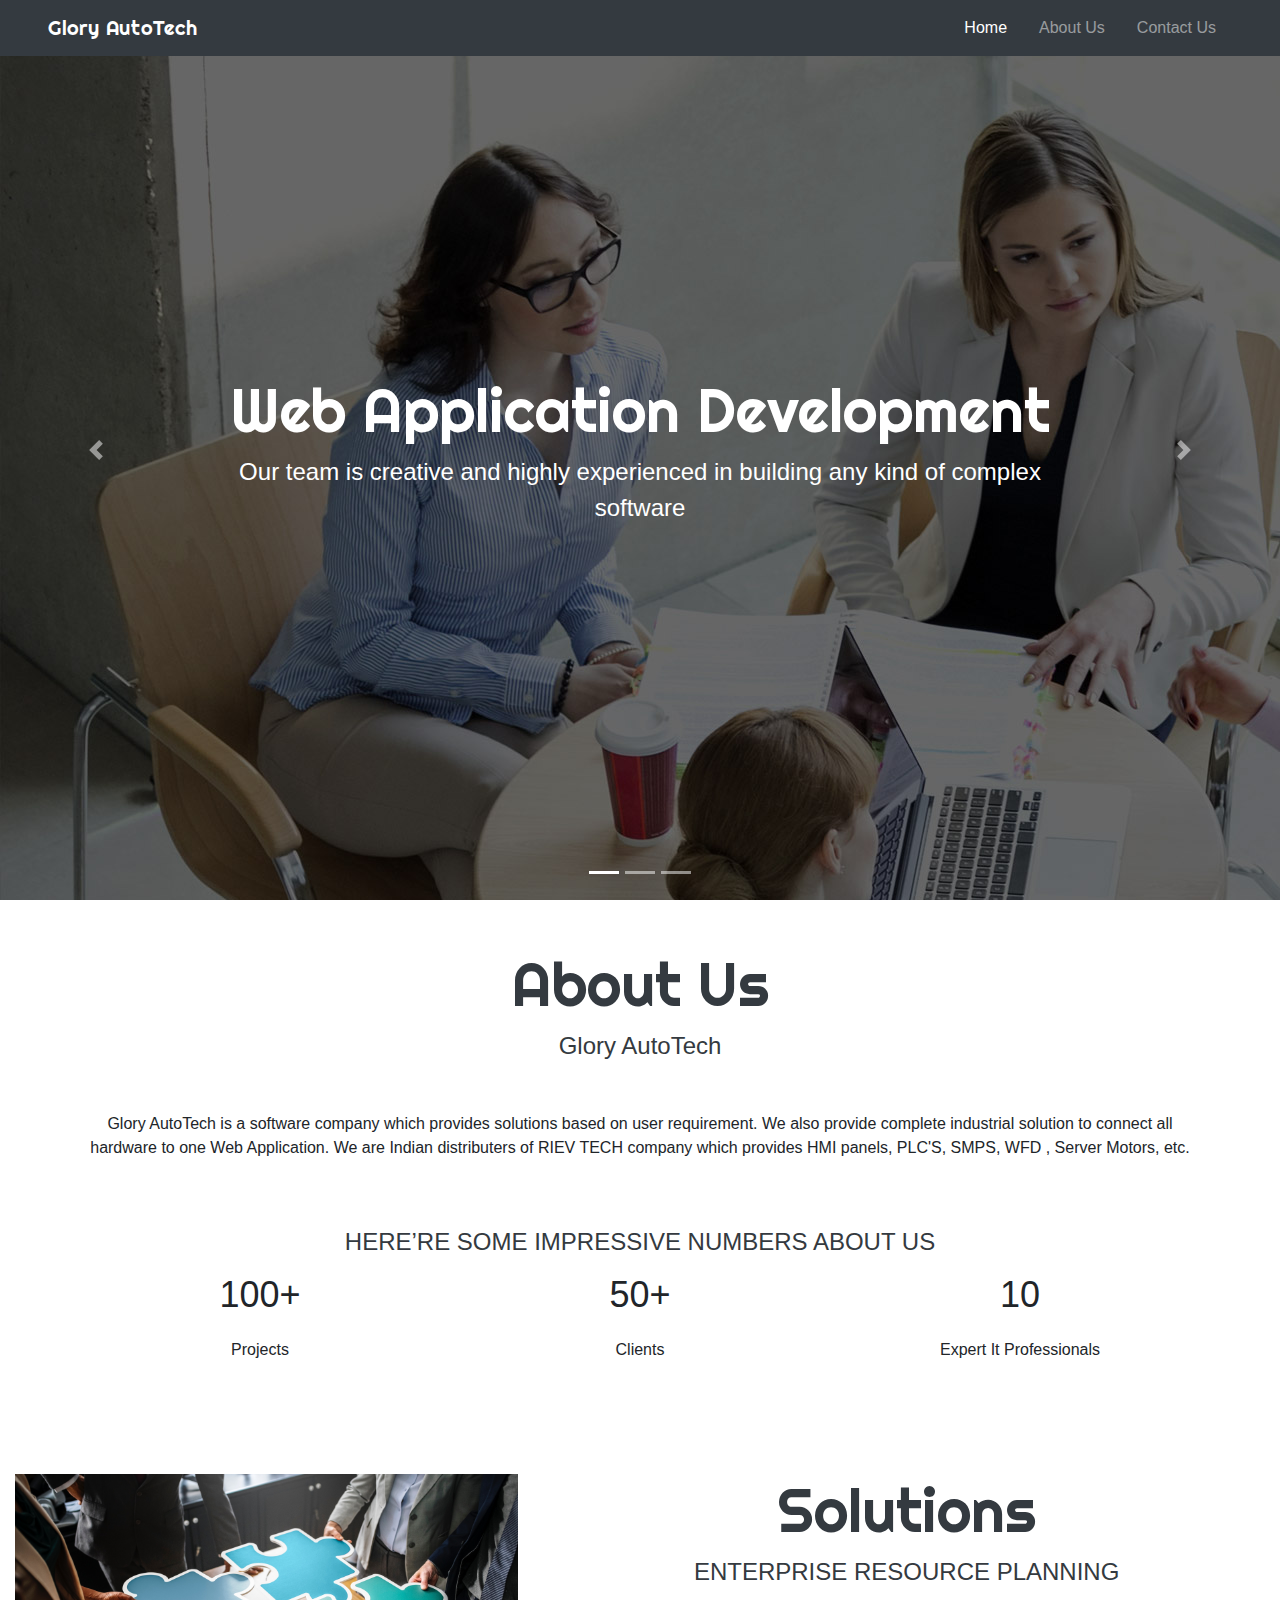
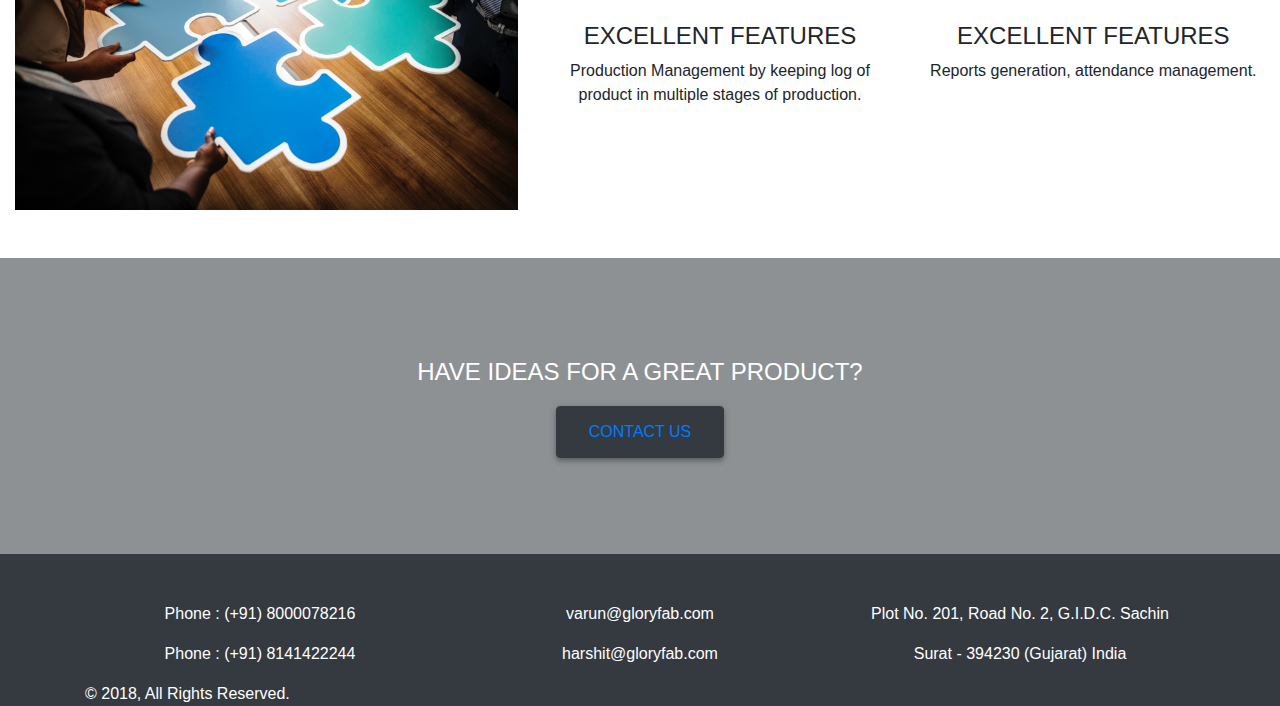
<file: index.html>
<!doctype html>
<html lang="en">

<head>
    <!-- Required meta tags -->
    <meta charset="utf-8">
    <meta name="viewport" content="width=device-width, initial-scale=1, shrink-to-fit=no">

    <!-- Bootstrap CSS -->
    <link rel="stylesheet" href="https://maxcdn.bootstrapcdn.com/bootstrap/4.0.0/css/bootstrap.min.css"
        integrity="sha384-Gn5384xqQ1aoWXA+058RXPxPg6fy4IWvTNh0E263XmFcJlSAwiGgFAW/dAiS6JXm" crossorigin="anonymous">

    <!-- font awesome -->
    <link rel="stylesheet" href="https://use.fontawesome.com/releases/v5.6.3/css/all.css"
        integrity="sha384-UHRtZLI+pbxtHCWp1t77Bi1L4ZtiqrqD80Kn4Z8NTSRyMA2Fd33n5dQ8lWUE00s/" crossorigin="anonymous">

    <!-- custom css -->
    <link rel="stylesheet" href="css/style.css">
    <title>Home</title>
</head>

<body class="main">

    <!-- NOTE: Header -->
    <header>
        <nav class="navbar navbar-expand-lg navbar-dark bg-dark fixed-top px-5">
            <a class="navbar-brand" href="#">Glory AutoTech</a>
            <!-- <img class="navbar-brand" src="image/logo/gloryautotechlogo.jpg"> -->

            <button class="navbar-toggler" type="button" data-toggle="collapse" data-target="#navbarSupportedContent"
                aria-controls="navbarSupportedContent" aria-expanded="false" aria-label="Toggle navigation">
                <span class="navbar-toggler-icon"></span>
            </button>

            <div class="collapse navbar-collapse" id="navbarSupportedContent">
                <ul class="navbar-nav ml-auto">
                    <li class="nav-item px-2 active">
                        <a class="nav-link" href="index.html">Home <span class="sr-only">(current)</span></a>
                    </li>
                    <li class="nav-item px-2">
                        <a class="nav-link" href="Pages/about.html">About Us</a>
                    </li>
                    <!-- <li class="nav-item px-2 dropdown">
                        <a class="nav-link dropdown-toggle" href="#" id="navbarDropdown" role="button" data-toggle="dropdown" aria-haspopup="true" aria-expanded="false">
                            Solution
                        </a>
                        <div class="dropdown-menu" aria-labelledby="navbarDropdown">
                            <a class="dropdown-item" href="#">Solution 1</a>
                            <a class="dropdown-item" href="#">Solution 2</a>
                        </div>
                    </li> -->
                    <li class="nav-item px-2">
                        <a class="nav-link" href="Pages/contact.html">Contact Us</a>
                    </li>
                </ul>
            </div>
        </nav>
    </header>

    <!-- NOTE: Carousel -->
    <section id="demo" class="carousel slide" data-ride="carousel">
        <ul class="carousel-indicators">
            <li data-target="#demo" data-slide-to="0" class="active"></li>
            <li data-target="#demo" data-slide-to="1"></li>
            <li data-target="#demo" data-slide-to="2"></li>
        </ul>
        <div class="carousel-inner">
            <div class="carousel-item active">
                <img src="image/carousel/1.jpg" alt="slide 1">
                <div class="carousel-caption">
                    <h3 class="section-title">Web Application Development</h3>
                    <p class="section-sub-title">
                        Our team is creative and highly experienced in building any kind of complex software </p>
                    <!-- <div class="btn-container mt-3">
                        <button type="button" class="btn btn-dark btn-raised">
                            ACTION BUTTON
                        </button>
                    </div> -->
                </div>
            </div>
            <div class="carousel-item">
                <img src="image/carousel/2.jpg" alt="Slide 2">
                <div class="carousel-caption">
                    <h3 class="section-title">Web Designing</h3>
                    <p class="section-sub-title">
                        We design websites and applications according to your requirements, what you dreamed, with a
                        great user experience. </p>
                    <!-- <div class="btn-container mt-3">
                        <button type="button" class="btn btn-dark btn-raised">
                            ACTION BUTTON
                        </button>
                    </div> -->
                </div>
            </div>
            <div class="carousel-item">
                <img src="image/carousel/3.jpg" alt="Slide 3">
                <div class="carousel-caption">
                    <h3 class="section-title">Enterprise Resource Planning</h3>
                    <p class="section-sub-title">
                        ERP is a business management software. Our team creates integrated application that helps users
                        to store and manage data of their business.
                    </p>
                    <!-- <div class="btn-container mt-3">
                        <button type="button" class="btn btn-dark btn-raised">
                            ACTION BUTTON
                        </button>
                    </div> -->
                </div>
            </div>
        </div>
        <a class="carousel-control-prev" href="#demo" data-slide="prev">
            <span class="carousel-control-prev-icon"></span>
        </a>
        <a class="carousel-control-next" href="#demo" data-slide="next">
            <span class="carousel-control-next-icon"></span>
        </a>
    </section>

    <!-- NOTE: About Us -->
    <section class="about-us py-5">
        <div class="container">
            <div class="row">
                <div class="col-md-12 text-center">
                    <h2 class="section-title">About Us</h2>
                    <p class="section-sub-title">Glory AutoTech</p>
                    <div class="mt-5 text-center">
                        <p>
                            Glory AutoTech is a software company which provides solutions based on user requirement. We also provide complete industrial solution to connect all hardware to one Web Application.
                            We are Indian distributers of RIEV TECH company which provides HMI panels, PLC'S, SMPS, WFD , Server Motors, etc.
                        </p>
                    </div>
                    <!-- <div class="btn-container text-center">
                        <button type="button" class="btn btn-dark btn-raised">
                            MORE INFO
                        </button>
                    </div> -->
                </div>
            </div>
        </div>
    </section>

    <!-- NOTE: Num Count -->
    <section class="num-count pb-5 text-center">
        <div class="container">
            <div class="num-count">
                <p class="section-sub-title mb-2">HERE’RE SOME IMPRESSIVE NUMBERS ABOUT US</p>
                <div class="row">
                    <div class="col-md-4 text-center">
                        <p class="num-count-number">100+</p>
                        <p class="num-count-title">Projects</p>
                    </div>
                    <div class="col-md-4 text-center">
                        <p class="num-count-number">50+</p>
                        <p class="num-count-title">Clients</p>
                    </div>
                    <div class="col-md-4 text-center">
                        <p class="num-count-number">10</p>
                        <p class="num-count-title">Expert It Professionals</p>
                    </div>
                </div>
            </div>
        </div>
    </section>

    <!-- NOTE: Solutions -->
    <section class="Solutions py-5">
        <div class="container-fluid">
            <div class="row">
                <div class="col-md-5">
                    <img src="image/solutions/rawpixel-659503-unsplash.jpg" alt="solutions" class="img-fluid">
                </div>
                <div class="col-md-7">
                    <h2 class="section-title text-center">Solutions</h2>
                    <p class="section-sub-title text-center">ENTERPRISE RESOURCE PLANNING</p>
                    <div class="mt-4">
                        <div class="row text-center">
                            <div class="col-md-6 my-2">
                                <i class="fas fa-server icon"></i>
                                <h4 class="text-uppercase">EXCELLENT FEATURES</h4>
                                <p>
                                    Production Management by keeping log of product in multiple stages of production.
                                </p>
                                <!-- <div class="btn-container text-center">
                                    <button type="button" class="btn btn-dark btn-raised">
                                        MORE INFO
                                    </button>
                                </div> -->
                            </div>
                            <div class="col-md-6 my-2">
                                <i class="fas fa-keyboard icon"></i>
                                <h4 class="text-uppercase">EXCELLENT FEATURES</h4>
                                <p>
                                    Reports generation, attendance management.
                                </p>
                                <!-- <div class="btn-container text-center">
                                    <button type="button" class="btn btn-dark btn-raised">
                                        MORE INFO
                                    </button>
                                </div> -->
                            </div>
                        </div>
                    </div>
                </div>
            </div>
        </div>
    </section>

    <!-- NOTE: Contact Us -->
    <section class="contact-us py-5">
        <div class="overlay"></div>
        <div class="container py-5">
            <div class="row">
                <div class="col-md-12 text-center">
                    <p class="section-sub-title">HAVE IDEAS FOR A GREAT PRODUCT?</p>
                    <div class="btn-container text-center mt-3">
                        <button type="button" class="btn btn-dark btn-raised">
                            <a class="nav-link" href="Pages/contact.html">CONTACT US</a>
                        </button>
                    </div>
                </div>
            </div>
        </div>
    </section>

    <!-- NOTE: Footer -->
    <footer class="footer pt-5 bg-dark">
        <div class="container">
            <div class="row">
                <div class="col-md-4 text-center">
                    <i class="fas fa-phone icon"></i>
                    <p>
                        Phone : (+91) 8000078216
                        
                    </p>
                    <p>
                        Phone : (+91) 8141422244
                    </p>
                </div>
                <div class="col-md-4 text-center">
                    <i class="fas fa-envelope icon"></i>
                    <p>
                        varun@gloryfab.com
                    </p>
                    <p>
                        harshit@gloryfab.com
                    </p>
                </div>
                <div class="col-md-4 text-center">
                    <i class="fas fa-map-marked-alt icon"></i>
                    <p>
                        Plot No. 201, Road No. 2, G.I.D.C. Sachin
                    </p>
                    <p>
                        Surat - 394230 (Gujarat) India
                    </p>
                </div>
            </div>
        </div>
        <div class="footer-bottom">
            <div class="container">
                <div class="row">
                    <div class="col-md-6">
                        <p class="m-0">© 2018, All Rights Reserved.</p>
                    </div>
                    <div class="col-md-6">
                        <ul class="social-icon m-0">
                            <li class="facebook mx-2">
                                <i class="fab fa-facebook-f icon"></i>
                            </li>
                            <li class="twitter mx-2">
                                <i class="fab fa-twitter icon"></i>
                            </li>
                            <li class="linked mx-2">
                                <i class="fab fa-linkedin-in icon"></i>
                            </li>
                        </ul>
                    </div>
                </div>
            </div>
        </div>
    </footer>

    <!-- Optional JavaScript -->
    <!-- jQuery first, then Popper.js, then Bootstrap JS -->
    <script src="https://code.jquery.com/jquery-3.2.1.slim.min.js"
        integrity="sha384-KJ3o2DKtIkvYIK3UENzmM7KCkRr/rE9/Qpg6aAZGJwFDMVNA/GpGFF93hXpG5KkN" crossorigin="anonymous">
    </script>
    <script src="https://cdnjs.cloudflare.com/ajax/libs/popper.js/1.12.9/umd/popper.min.js"
        integrity="sha384-ApNbgh9B+Y1QKtv3Rn7W3mgPxhU9K/ScQsAP7hUibX39j7fakFPskvXusvfa0b4Q" crossorigin="anonymous">
    </script>
    <script src="https://maxcdn.bootstrapcdn.com/bootstrap/4.0.0/js/bootstrap.min.js"
        integrity="sha384-JZR6Spejh4U02d8jOt6vLEHfe/JQGiRRSQQxSfFWpi1MquVdAyjUar5+76PVCmYl" crossorigin="anonymous">
    </script>
</body>

</html>
</file>
<file: css/style.css>
@import url('https://fonts.googleapis.com/css?family=Righteous|Raleway');

main {
    padding: 0;
    margin: 0;
    color: #757575;
    font-family: 'Raleway', sans-serif;
    font-size: 16px;
}

/* NOTE: button */
.btn-container .btn {
    display: inline-block;
    box-shadow: none;
    font-weight: 500;
}

.btn-container .btn:focus {
    box-shadow: none;
}

.btn-container .btn-raised {
    padding: 5px 16px;
    box-shadow: 0 2px 4px -1px rgba(0, 0, 0, 0.2), 0 4px 5px 0 rgba(0, 0, 0, 0.14), 0 1px 10px 0 rgba(0, 0, 0, 0.12);
}

.btn-container .btn-raised:focus {
    box-shadow: 0 5px 5px -3px rgba(0, 0, 0, 0.2), 0 8px 10px 1px rgba(0, 0, 0, 0.14), 0 3px 14px 2px rgba(0, 0, 0, 0.12);
}

/* NOTE: icons */
.icon {
    font-size: 30px;
    margin-bottom: 15px;
}

/* NOTE: overlay */
.overlay {
    position: absolute;
    top: 0;
    bottom: 0;
    left: 0;
    right: 0;
    background: rgba(52, 58, 64, 0.56);
}

/* NOTE: navbar */

/* NOTE: carousel */
#demo.carousel .carousel-item {
    width: 100%;
    height: 100vh;
    overflow: hidden;
}

#demo.carousel .carousel-caption {
    top: 50%;
    transform: translateY(-50%);
    display: flex;
    align-items: center;
    justify-content: center;
    flex-direction: column;
}

#demo.carousel .carousel-caption .section-title,
.carousel .carousel-caption .section-sub-title {
    color: #fff;
}

/* NOTE: section */

section .section-title {
    font-family: 'Righteous', cursive;
    color: #343a40;
    display: block;
    font-size: 60px;
}

.navbar-dark .navbar-brand {
    font-family: 'Righteous', cursive;
}

section .section-sub-title {
    /* text-transform: uppercase; */
    color: #343a40;
    font-weight: 400;
    margin-bottom: 0;
    font-size: 24px;
}

@media only screen and (max-width: 767px) {
    section .section-title {
        font-size: 40px;
    }
}

/* about us */

.about {
    background-image: url(../image/about/slide6.jpg);
    background-attachment: fixed;
    background-size: cover;
    position: relative;
}

.about .section-title,
.about .section-sub-title {
    color: #fff;
}

.team-member,
.team-member .team-img {
    position: relative;
}

.team-member {
    overflow: hidden;
}

.team-member,
.team-member .team-img {
    position: relative;
}

.team-hover {
    position: absolute;
    top: 0;
    left: 0;
    bottom: 0;
    right: 0;
    margin: 0;
    border: 20px solid rgba(0, 0, 0, 0.1);
    background-color: rgba(52, 58, 64, 0.56);
    opacity: 0;
    -webkit-transition: all 0.3s;
    transition: all 0.3s;
}

.team-member:hover .team-hover .desk {
    top: 35%;
}

.team-member:hover .team-hover,
.team-member:hover .team-hover .desk,
.team-member:hover .team-hover .s-link {
    opacity: 1;
}

.team-hover .desk {
    position: absolute;
    top: 0%;
    width: 100%;
    opacity: 0;
    -webkit-transform: translateY(-55%);
    -ms-transform: translateY(-55%);
    transform: translateY(-55%);
    -webkit-transition: all 0.3s 0.2s;
    transition: all 0.3s 0.2s;
    padding: 0 20px;
}

.desk,
.desk h4,
.team-hover .s-link a {
    text-align: center;
    color: #fff;
}

.team-member:hover .team-hover .s-link {
    bottom: 10%;
}

.team-member:hover .team-hover,
.team-member:hover .team-hover .desk,
.team-member:hover .team-hover .s-link {
    opacity: 1;
}

.team-hover .s-link {
    position: absolute;
    bottom: 0;
    width: 100%;
    opacity: 0;
    text-align: center;
    -webkit-transform: translateY(45%);
    -ms-transform: translateY(45%);
    transform: translateY(45%);
    -webkit-transition: all 0.3s 0.2s;
    transition: all 0.3s 0.2s;
    font-size: 35px;
}

.desk,
.desk h4,
.team-hover .s-link a {
    text-align: center;
    color: #fff;
}

.team-member .s-link a {
    margin: 0 10px;
    color: #fff;
    font-size: 16px;
}

.team-title {
    position: static;
    padding: 20px 0;
    display: inline-block;
    letter-spacing: 2px;
    width: 100%;
}

.team-title h5 {
    margin-bottom: 0px;
    display: block;
    text-transform: uppercase;
}

.team-title span {
    font-size: 12px;
    text-transform: uppercase;
    color: #a5a5a5;
    letter-spacing: 1px;
}

#testimonial {
    height: 200px;
    padding: 50px;
    background: rgba(52, 58, 64, 0.59);
    color: #fff;
}

#testimonial .carousel-indicators {
    justify-content: flex-end;
    margin-right: 50px;
}

.avatar {
    vertical-align: middle;
    width: 100px;
    height: 100px;
    border-radius: 50%;
    margin-right: 10px;
}

@media only screen and (max-width: 991px) {
    #testimonial {
        height: 100%;
    }
}

/* NOTE: num count */

.num-count-number {
    font-size: 36px;
    font-weight: 500;
}

/* solution - 1 */
.solution {
    background-image: url(../image/solutions/rawpixel-659503-unsplash.jpg);
    background-attachment: fixed;
    background-size: cover;
    position: relative;
}

.solution .section-title,
.solution .section-sub-title,
.parallax-content p {
    color: #fff;
}

.solution-1 .solution-img {
    display: flex;
    align-items: center;
    justify-content: center;
    border: 2px solid rgb(52, 58, 64);
    color: rgb(52, 58, 64);
    width: 100%;
    height: 100%;
}

.solution-parallax {
    background-image: url(../image/solutions/business-solutions.jpg);
    background-attachment: fixed;
    background-size: cover;
    position: relative;
}

.parallax-content {
    background-color: rgba(52, 58, 64, 0.56);
    width: 60%;
    margin: 0 auto;
}

/* NOTE: contact us */

.contact-us {
    background-image: url(../image/contact/bg1.jpg);
    background-attachment: fixed;
    background-size: cover;
    position: relative;
}

.contact-us .section-title,
.contact-us .section-sub-title {
    color: #fff;
}

.contact-form {
    width: 700px;
    margin: 0 auto;
}

.contact-form textarea {
    width: 100%;
    padding: .375rem .75rem;
    font-size: 1rem;
    border: 1px solid #ced4da;
    border-radius: .25rem;
    resize: none;
}


@media only screen and (max-width: 767px) {
    .contact-form {
        width: 100%;
    }
}

/* NOTE: footer */

.footer {
    color: #fff;
}

.footer .social-icon {
    list-style-type: none;
    display: flex;
    align-items: center;
    justify-content: flex-end;
}

.footer .social-icon .icon {
    font-size: 20px;
}
</file>
